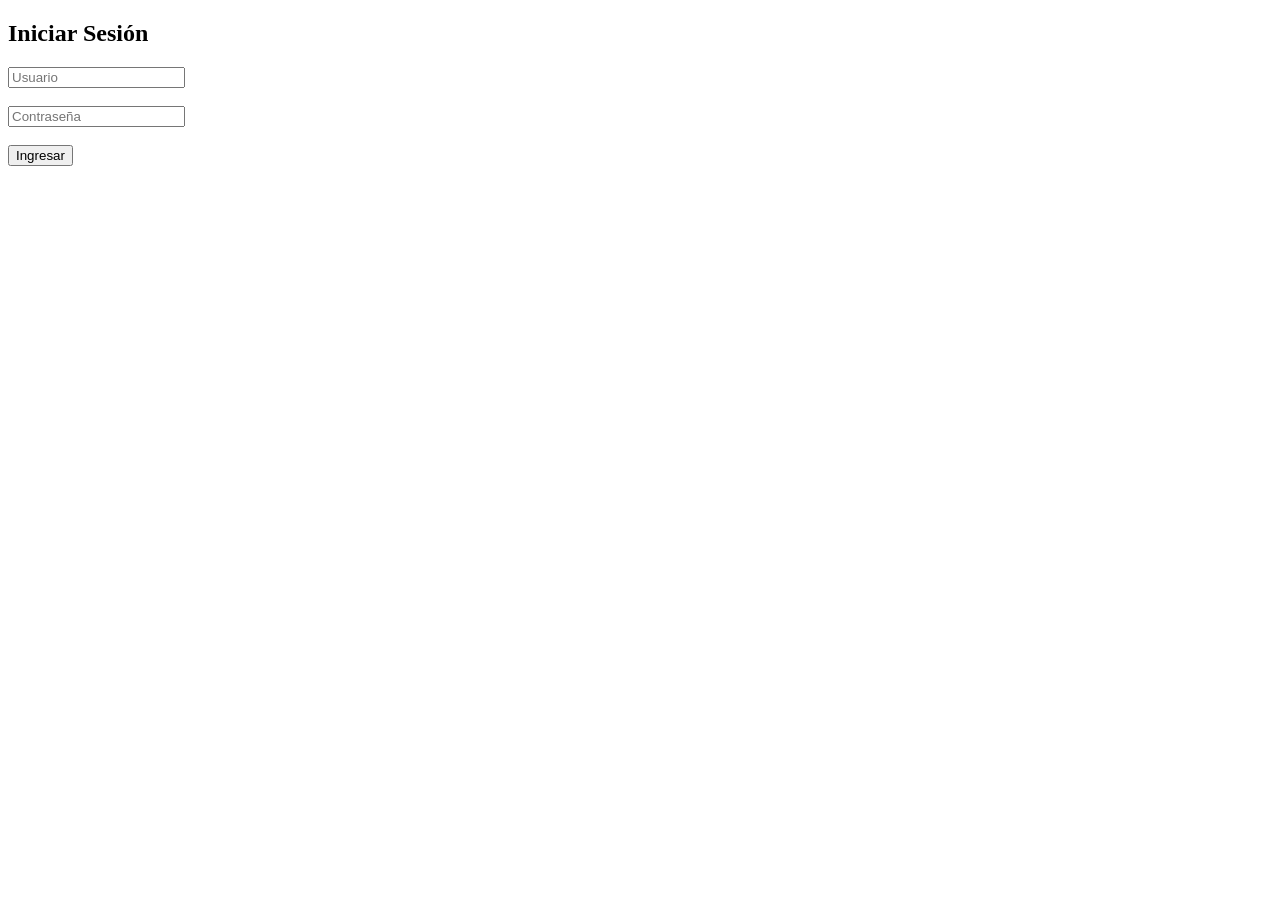
<file: index.html>
<!DOCTYPE html>
<html>
<head>
  <meta charset="UTF-8">
  <title>Login</title>
</head>
<body>

<h2>Iniciar Sesión</h2>

<form id="loginForm">
  <input type="text" id="usuario" placeholder="Usuario" required><br><br>
  <input type="password" id="password" placeholder="Contraseña" required><br><br>
  <button type="submit">Ingresar</button>
</form>

<script src="script.js"></script>

</body>
</html>
</file>
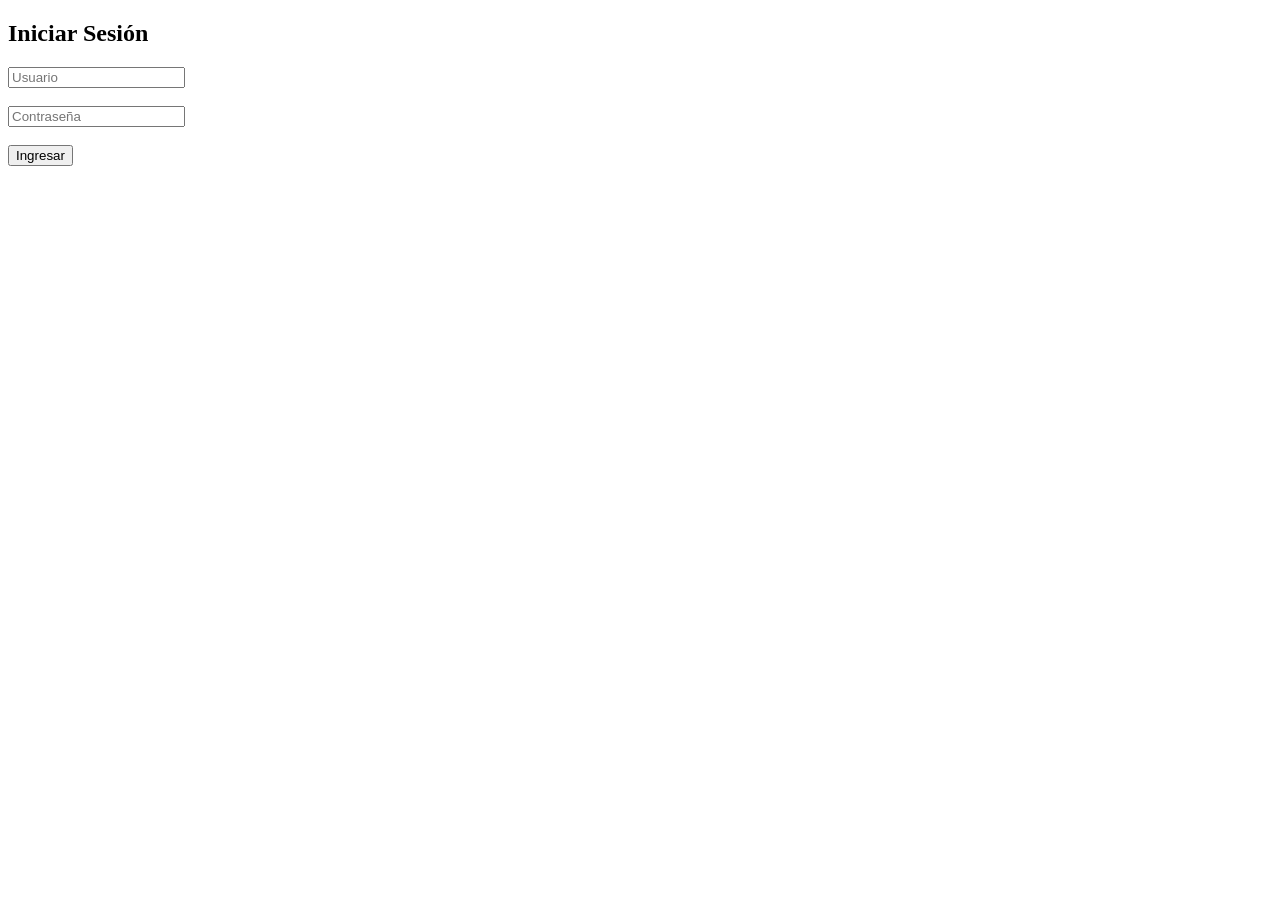
<file: dashboard.html>
<!DOCTYPE html>
<html>
<head>
  <meta charset="UTF-8">
  <title>Dashboard</title>
</head>
<body>

<h1>Dashboard</h1>

<p id="info"></p>

<button onclick="logout()">Cerrar sesión</button>

<script>

document.addEventListener("DOMContentLoaded", function() {

  const usuario = localStorage.getItem("usuario");
  const rol = localStorage.getItem("rol");

  if (!usuario || !rol) {
    window.location.href = "index.html";
    return;
  }

  document.getElementById("info").textContent =
    "Bienvenido " + usuario + " | Rol: " + rol;

});

function logout() {
  localStorage.clear();
  window.location.href = "index.html";
}

</script>

</body>
</html>
</file>
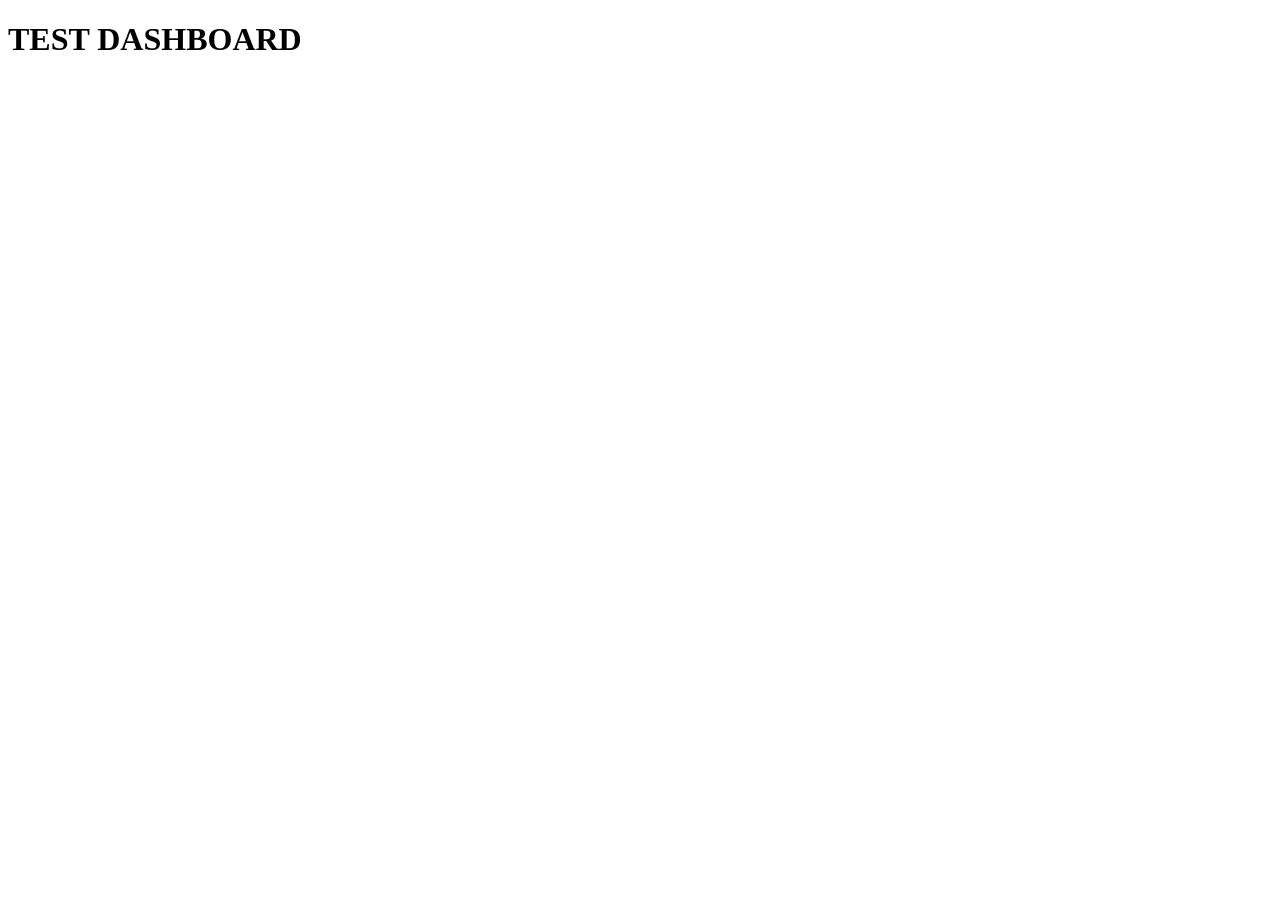
<file: test.html>
<!DOCTYPE html>
<html>
<head>
  <meta charset="UTF-8">
  <title>Test</title>
</head>
<body>

<h1>TEST DASHBOARD</h1>
<p id="info"></p>

<script>
document.addEventListener("DOMContentLoaded", function() {

  const usuario = localStorage.getItem("usuario");
  const rol = localStorage.getItem("rol");

  console.log("Storage:", usuario, rol);

  if (!usuario || !rol) {
    alert("NO HAY SESION");
    return;
  }

  document.getElementById("info").textContent =
    "Bienvenido " + usuario + " | Rol: " + rol;

});
</script>

</body>
</html>
</file>
